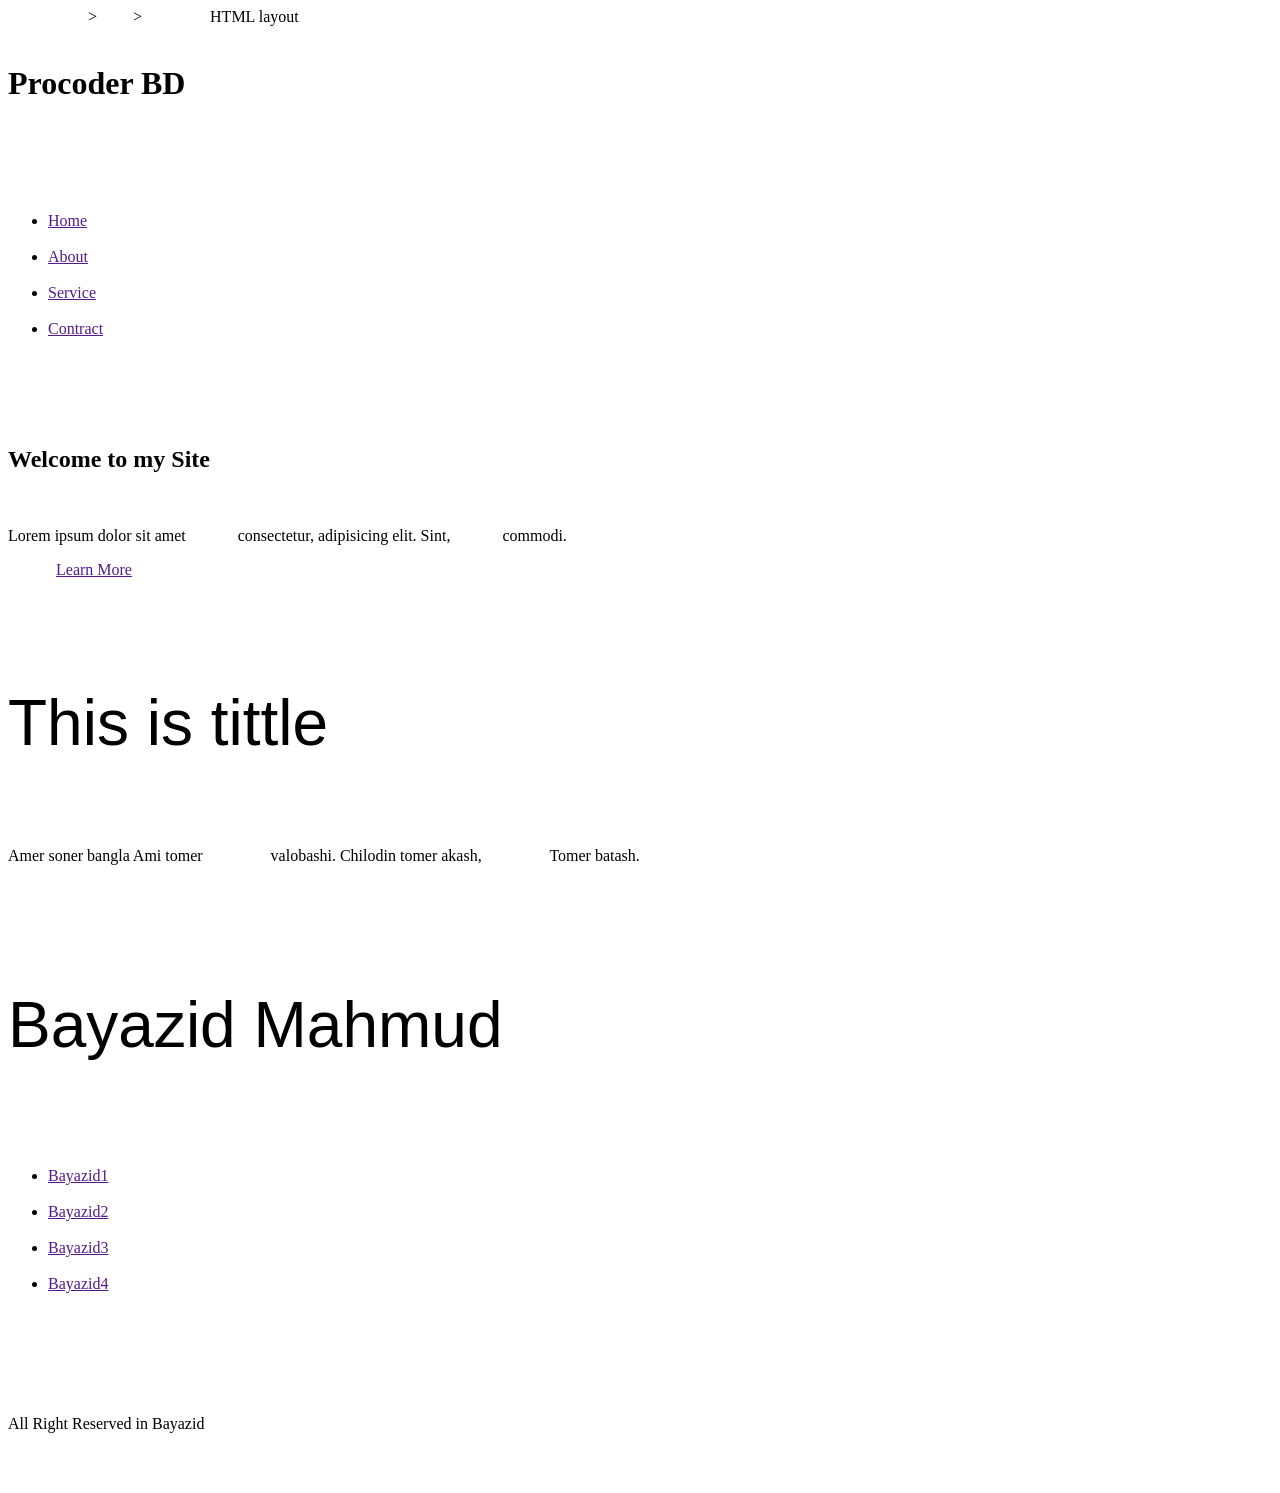
<file: HTML_code_1.html>
<!DOCTYPE html>
<html>
    <head>
        <Meta charset="UTF-8">
        <Meta name="Description" content="I have made a simple web site" <!-- এটি যেকোনো website এর Description, অবশ্যই দিতে হবে -->>
        <Meta name="viewport" content="width=device-width initial-scale=1.0" <!-- ব্যাবহার কারীর Device উপযোগী করে show করে -->>
        <Meta name="keywords" content="HTML, CSS">
        <Meta name="author" content="Bayazid Mahmud"
       <title>HTML layout</title>
       <link rel="stylesheet" href="HTML.css">
    </head>
    
    <body>
        <header id="BM">
            <h1>Procoder BD</h1>
        </header>
        <nav>
            <ul>
                <li><a href="">Home</a></li>
                <li><a href="">About</a></li>
                <li><a href="">Service</a></li>
                <li><a href="">Contract</a></li>
            </ul>
        </nav>
        <section id="hero">
            <h1>Welcome to my Site</h1>
            <p>Lorem ipsum dolor sit amet
            consectetur, adipisicing elit. Sint,
            commodi.</p>
            <a href="">Learn More</a>
        </section>
        <section>
            <div>
                <h2>This is tittle</h2>
                <p>Amer soner bangla Ami tomer
                valobashi. Chilodin tomer akash,
                Tomer batash.</p>
            </div>
            <aside>
                <h2>Bayazid Mahmud</h2>
                <ul>
                    <li><a href="">Bayazid1</a></li>
                    <li><a href="">Bayazid2</a></li>
                    <li><a href="">Bayazid3</a></li>
                    <li><a href="">Bayazid4</a></li>
                </ul>

            </aside>
        </section>
        <footer>
            <p>All Right Reserved in Bayazid</p>
        </footer>
    </body>
</html>
</file>
<file: HTML.css>
/*<link rel="preconnect" href="https://fonts.googleapis.com">
<link rel="preconnect" href="https://fonts.gstatic.com" crossorigin>
<link href="https://fonts.googleapis.com/css2?family=Anton&display=swap" rel="stylesheet">*/

h2{
    font-family: serif;
   		font-family: fantasy;
  			font-family: monospace;
	   font-family: sans-serif;
	   font-family: cursive;
	  		font-family: "Anton", sans-serif;
 				font-size: 36px;
}

h2 {
    font-size: 56px;
    font-size: 4em;
    font-size: 400%;
  			font-family: "Anton", sans-serif;
    font-weight: 400;
    font-style: normal;
    
}
</file>
